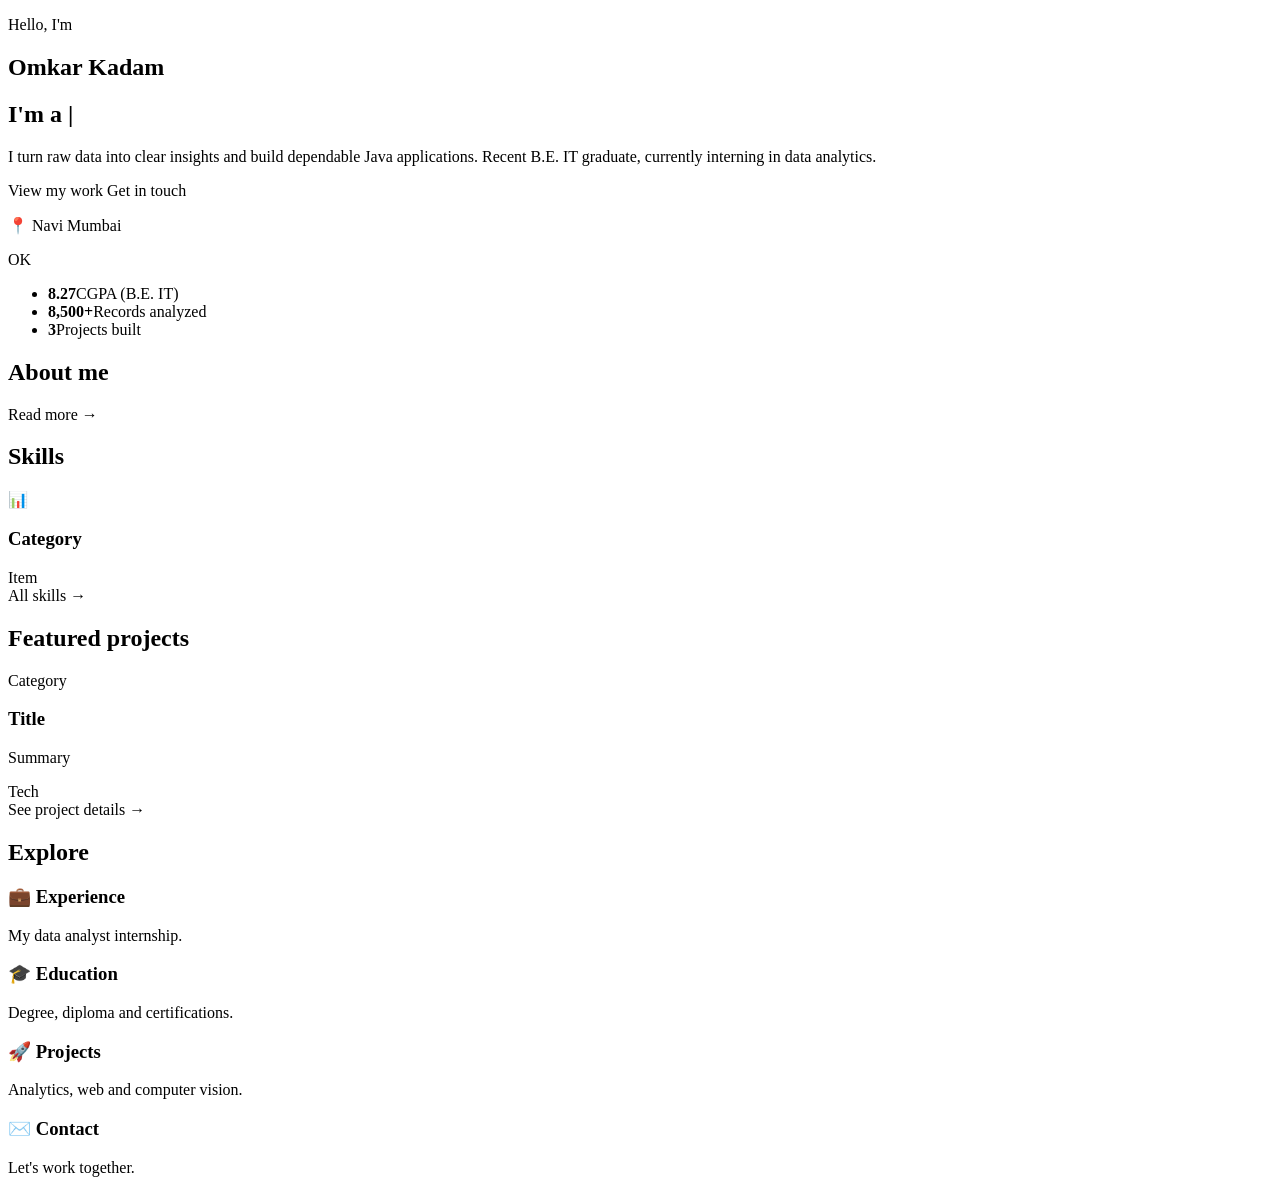
<file: src/main/resources/templates/index.html>
<!DOCTYPE html>
<html lang="en" xmlns:th="http://www.thymeleaf.org">
<head th:replace="~{fragments/layout :: head('Home')}"></head>
<body>
<header th:replace="~{fragments/layout :: nav}"></header>

<main>
    <section class="hero">
        <div class="container hero-inner">
            <div class="hero-text">
                <p class="eyebrow">Hello, I'm</p>
                <h1 th:text="${profile.name}">Omkar Kadam</h1>
                <h2 class="typed-line">I'm a <span id="typed" data-words="Data Analyst,Java Developer,Power BI Developer,Problem Solver"></span><span class="cursor">|</span></h2>
                <p class="lead">I turn raw data into clear insights and build dependable Java applications. Recent B.E. IT graduate, currently interning in data analytics.</p>
                <div class="hero-actions">
                    <a th:href="@{/projects}" class="btn">View my work</a>
                    <a th:href="@{/contact}" class="btn btn-outline">Get in touch</a>
                </div>
                <p class="meta">📍 <span th:text="${profile.location}">Navi Mumbai</span></p>
            </div>
            <div class="hero-card">
                <div class="avatar">OK</div>
                <ul class="stat-list">
                    <li><strong>8.27</strong><span>CGPA (B.E. IT)</span></li>
                    <li><strong>8,500+</strong><span>Records analyzed</span></li>
                    <li><strong>3</strong><span>Projects built</span></li>
                </ul>
            </div>
        </div>
    </section>

    <section class="section">
        <div class="container">
            <h2 class="section-title">About me</h2>
            <p class="section-text" th:text="${profile.summary}"></p>
            <a th:href="@{/about}" class="link-arrow">Read more →</a>
        </div>
    </section>

    <section class="section alt">
        <div class="container">
            <h2 class="section-title">Skills</h2>
            <div class="grid">
                <article class="card" th:each="skill : ${skills}">
                    <div class="card-icon" th:text="${skill.icon}">📊</div>
                    <h3 th:text="${skill.category}">Category</h3>
                    <div class="chips">
                        <span class="chip" th:each="item : ${skill.itemList}" th:text="${item}">Item</span>
                    </div>
                </article>
            </div>
            <a th:href="@{/skills}" class="link-arrow">All skills →</a>
        </div>
    </section>

    <section class="section">
        <div class="container">
            <h2 class="section-title">Featured projects</h2>
            <div class="grid">
                <article class="card" th:each="p : ${projects}">
                    <span class="tag" th:text="${p.category}">Category</span>
                    <h3 th:text="${p.title}">Title</h3>
                    <p th:text="${p.summary}">Summary</p>
                    <div class="chips">
                        <span class="chip" th:each="t : ${p.techList}" th:text="${t}">Tech</span>
                    </div>
                </article>
            </div>
            <a th:href="@{/projects}" class="link-arrow">See project details →</a>
        </div>
    </section>

    <section class="section alt">
        <div class="container">
            <h2 class="section-title">Explore</h2>
            <div class="grid grid-4">
                <a class="card card-link" th:href="@{/experience}"><h3>💼 Experience</h3><p>My data analyst internship.</p></a>
                <a class="card card-link" th:href="@{/education}"><h3>🎓 Education</h3><p>Degree, diploma and certifications.</p></a>
                <a class="card card-link" th:href="@{/projects}"><h3>🚀 Projects</h3><p>Analytics, web and computer vision.</p></a>
                <a class="card card-link" th:href="@{/contact}"><h3>✉️ Contact</h3><p>Let's work together.</p></a>
            </div>
        </div>
    </section>
</main>

<footer th:replace="~{fragments/layout :: footer}"></footer>
</body>
</html>
</file>
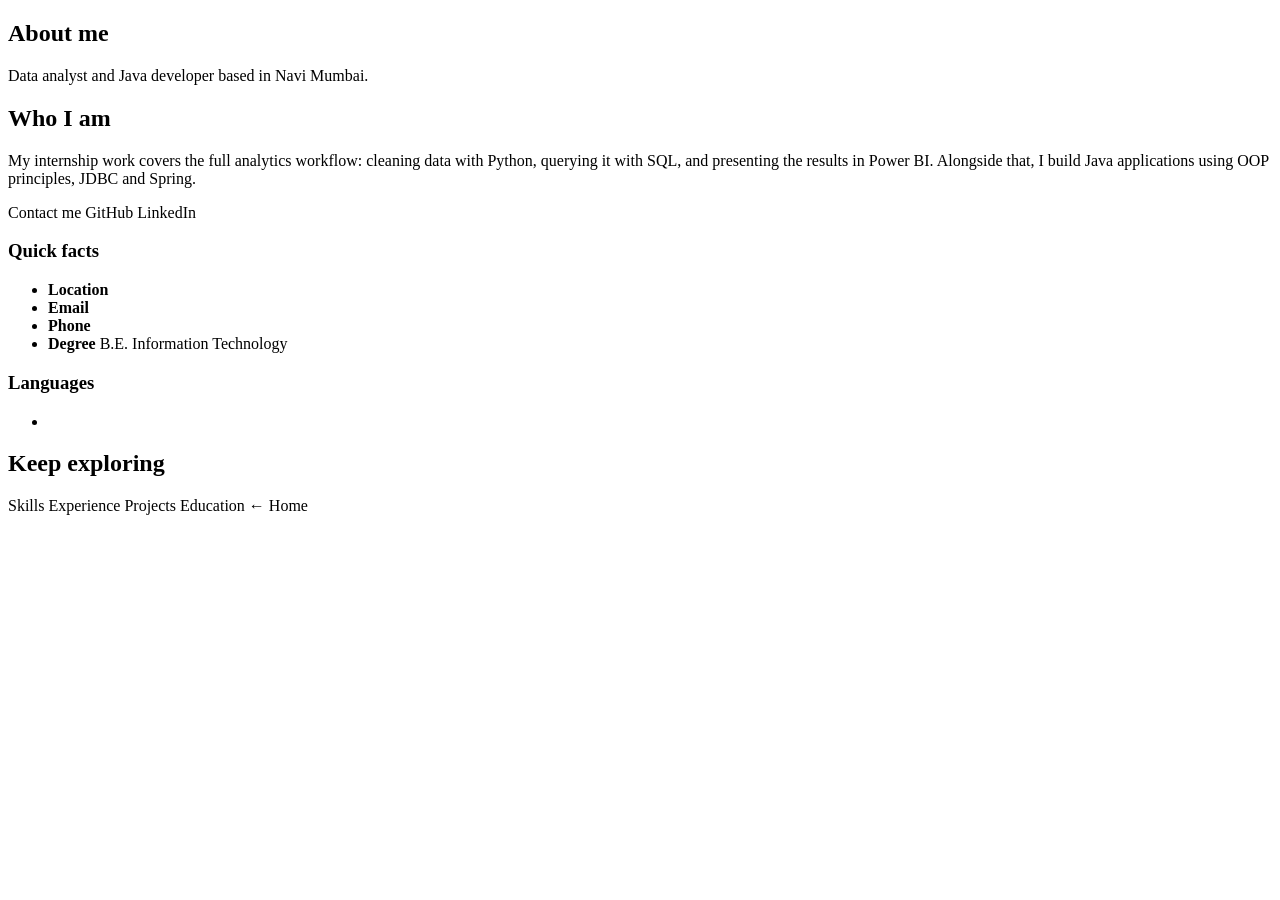
<file: src/main/resources/templates/about.html>
<!DOCTYPE html>
<html lang="en" xmlns:th="http://www.thymeleaf.org">
<head th:replace="~{fragments/layout :: head('About')}"></head>
<body>
<header th:replace="~{fragments/layout :: nav}"></header>

<main>
    <section class="page-banner">
        <div class="container">
            <h1>About me</h1>
            <p>Data analyst and Java developer based in Navi Mumbai.</p>
        </div>
    </section>

    <section class="section">
        <div class="container two-col">
            <div>
                <h2 class="section-title">Who I am</h2>
                <p class="section-text" th:text="${profile.summary}"></p>
                <p class="section-text">My internship work covers the full analytics workflow: cleaning data with Python, querying it with SQL, and presenting the results in Power BI. Alongside that, I build Java applications using OOP principles, JDBC and Spring.</p>
                <div class="hero-actions">
                    <a th:href="@{/contact}" class="btn">Contact me</a>
                    <a th:href="${profile.github}" class="btn btn-outline" target="_blank" rel="noopener">GitHub</a>
                    <a th:href="${profile.linkedin}" class="btn btn-outline" target="_blank" rel="noopener">LinkedIn</a>
                </div>
            </div>
            <aside class="card">
                <h3>Quick facts</h3>
                <ul class="facts">
                    <li><strong>Location</strong> <span th:text="${profile.location}"></span></li>
                    <li><strong>Email</strong> <a th:href="'mailto:' + ${profile.email}" th:text="${profile.email}"></a></li>
                    <li><strong>Phone</strong> <span th:text="${profile.phone}"></span></li>
                    <li><strong>Degree</strong> <span>B.E. Information Technology</span></li>
                </ul>
                <h3>Languages</h3>
                <ul class="facts">
                    <li th:each="l : ${profile.languages}"><strong th:text="${l.name()}"></strong> <span th:text="${l.level()}"></span></li>
                </ul>
            </aside>
        </div>
    </section>

    <section class="section alt">
        <div class="container">
            <h2 class="section-title">Keep exploring</h2>
            <div class="hero-actions">
                <a th:href="@{/skills}" class="btn btn-outline">Skills</a>
                <a th:href="@{/experience}" class="btn btn-outline">Experience</a>
                <a th:href="@{/projects}" class="btn btn-outline">Projects</a>
                <a th:href="@{/education}" class="btn btn-outline">Education</a>
                <a th:href="@{/}" class="btn btn-outline">← Home</a>
            </div>
        </div>
    </section>
</main>

<footer th:replace="~{fragments/layout :: footer}"></footer>
</body>
</html>
</file>
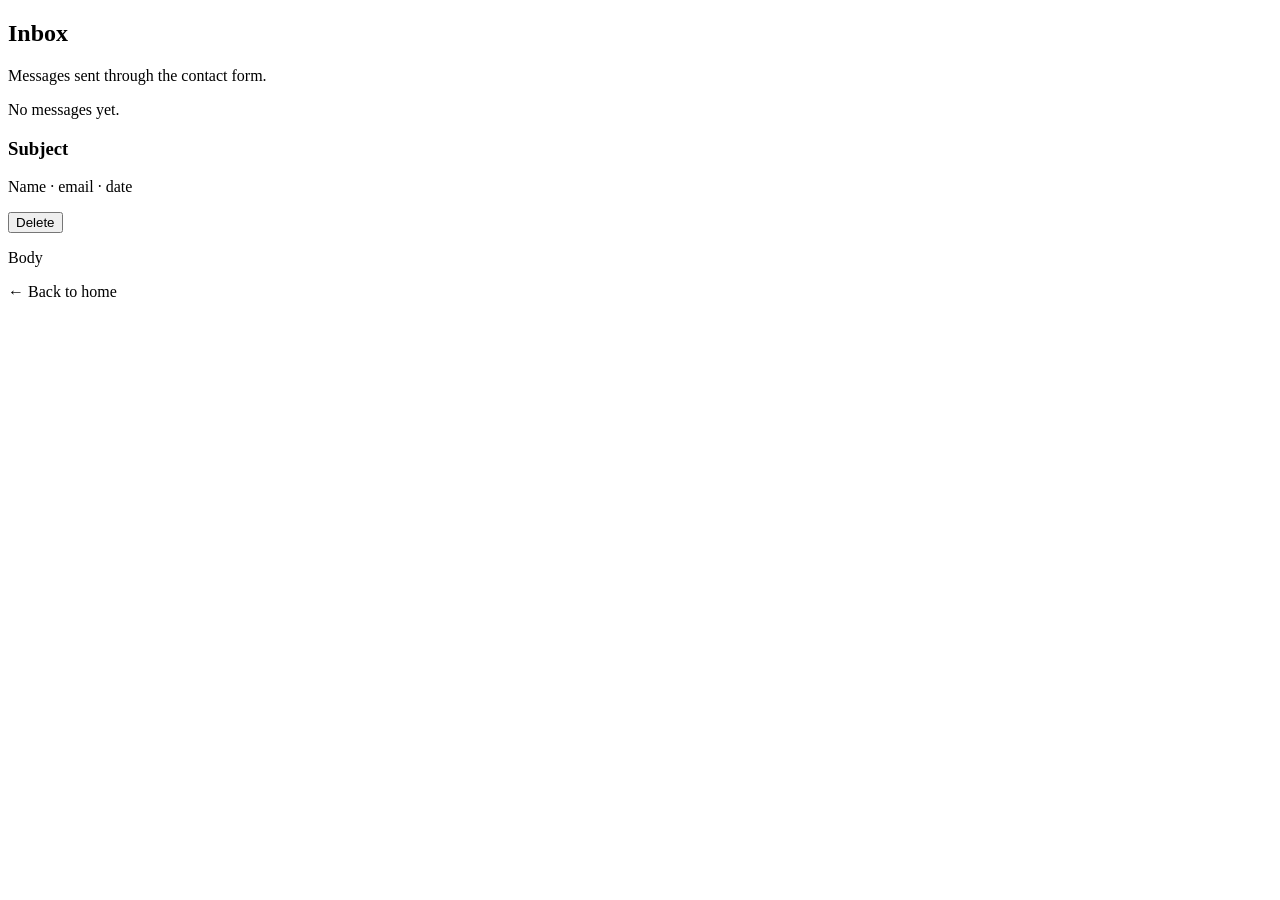
<file: src/main/resources/templates/admin-messages.html>
<!DOCTYPE html>
<html lang="en" xmlns:th="http://www.thymeleaf.org">
<head th:replace="~{fragments/layout :: head('Messages')}"></head>
<body>
<header th:replace="~{fragments/layout :: nav}"></header>

<main>
    <section class="page-banner">
        <div class="container">
            <h1>Inbox</h1>
            <p>Messages sent through the contact form.</p>
        </div>
    </section>

    <section class="section">
        <div class="container">
            <p class="muted" th:if="${#lists.isEmpty(messages)}">No messages yet.</p>
            <article class="card message" th:each="m : ${messages}">
                <div class="message-head">
                    <div>
                        <h3 th:text="${m.subject}">Subject</h3>
                        <p class="muted">
                            <span th:text="${m.name}">Name</span> ·
                            <a th:href="'mailto:' + ${m.email}" th:text="${m.email}">email</a> ·
                            <span th:text="${#temporals.format(m.createdAt, 'dd MMM yyyy, HH:mm')}">date</span>
                        </p>
                    </div>
                    <form th:action="@{/admin/messages/{id}/delete(id=${m.id})}" method="post">
                        <button type="submit" class="btn btn-small btn-danger">Delete</button>
                    </form>
                </div>
                <p class="message-body" th:text="${m.message}">Body</p>
            </article>
            <p class="back"><a th:href="@{/}" class="link-arrow">← Back to home</a></p>
        </div>
    </section>
</main>

<footer th:replace="~{fragments/layout :: footer}"></footer>
</body>
</html>
</file>
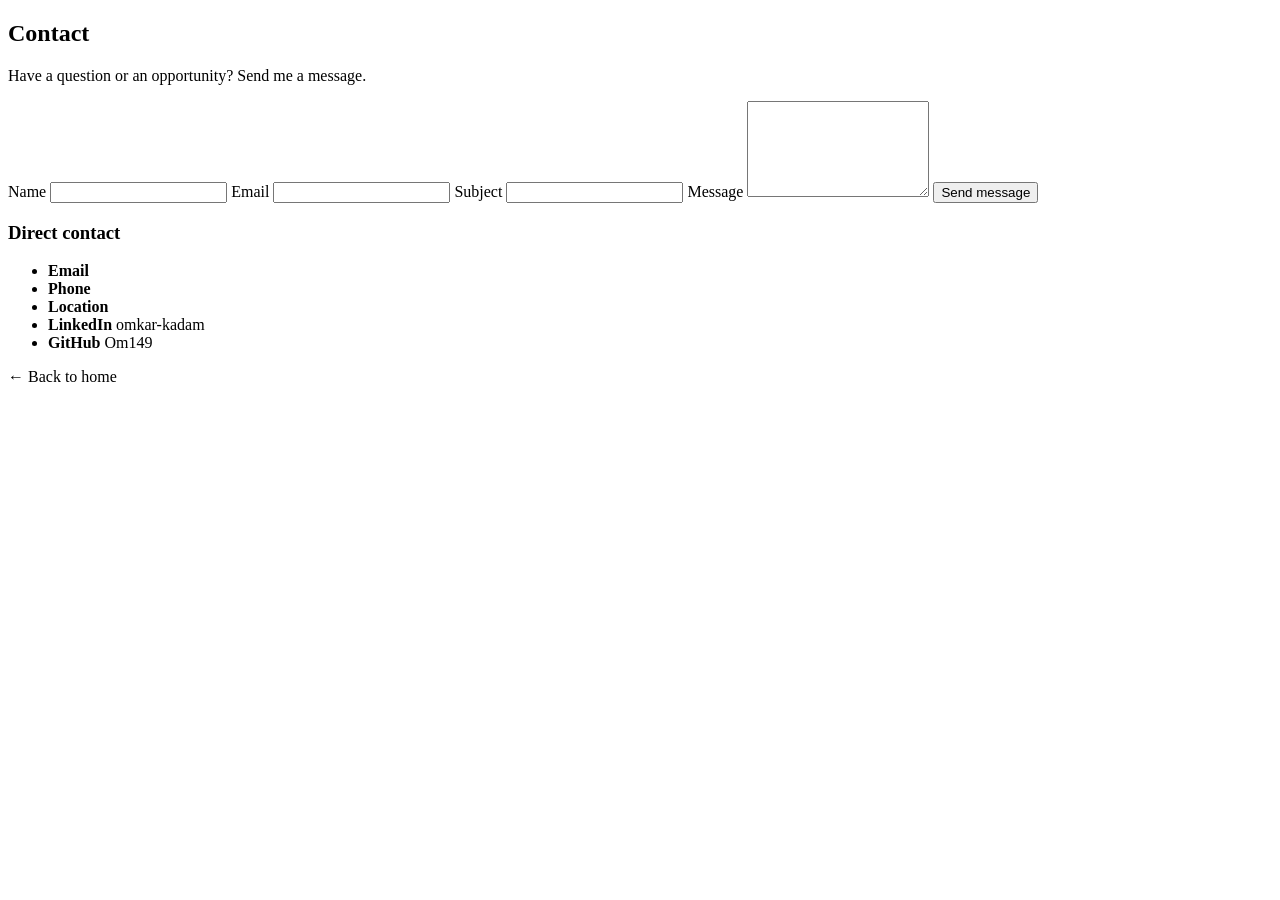
<file: src/main/resources/templates/contact.html>
<!DOCTYPE html>
<html lang="en" xmlns:th="http://www.thymeleaf.org">
<head th:replace="~{fragments/layout :: head('Contact')}"></head>
<body>
<header th:replace="~{fragments/layout :: nav}"></header>

<main>
    <section class="page-banner">
        <div class="container">
            <h1>Contact</h1>
            <p>Have a question or an opportunity? Send me a message.</p>
        </div>
    </section>

    <section class="section">
        <div class="container two-col">
            <form th:action="@{/contact}" th:object="${contactMessage}" method="post" class="card form" novalidate>
                <div class="alert success" th:if="${success}" th:text="${success}"></div>

                <label for="name">Name</label>
                <input id="name" type="text" th:field="*{name}" maxlength="100" required>
                <small class="error" th:if="${#fields.hasErrors('name')}" th:errors="*{name}"></small>

                <label for="email">Email</label>
                <input id="email" type="email" th:field="*{email}" maxlength="150" required>
                <small class="error" th:if="${#fields.hasErrors('email')}" th:errors="*{email}"></small>

                <label for="subject">Subject</label>
                <input id="subject" type="text" th:field="*{subject}" maxlength="150" required>
                <small class="error" th:if="${#fields.hasErrors('subject')}" th:errors="*{subject}"></small>

                <label for="message">Message</label>
                <textarea id="message" th:field="*{message}" rows="6" maxlength="2000" required></textarea>
                <small class="error" th:if="${#fields.hasErrors('message')}" th:errors="*{message}"></small>

                <button type="submit" class="btn">Send message</button>
            </form>

            <aside class="card">
                <h3>Direct contact</h3>
                <ul class="facts">
                    <li><strong>Email</strong> <a th:href="'mailto:' + ${profile.email}" th:text="${profile.email}"></a></li>
                    <li><strong>Phone</strong> <a th:href="'tel:' + ${profile.phone}" th:text="${profile.phone}"></a></li>
                    <li><strong>Location</strong> <span th:text="${profile.location}"></span></li>
                    <li><strong>LinkedIn</strong> <a th:href="${profile.linkedin}" target="_blank" rel="noopener">omkar-kadam</a></li>
                    <li><strong>GitHub</strong> <a th:href="${profile.github}" target="_blank" rel="noopener">Om149</a></li>
                </ul>
                <p class="back"><a th:href="@{/}" class="link-arrow">← Back to home</a></p>
            </aside>
        </div>
    </section>
</main>

<footer th:replace="~{fragments/layout :: footer}"></footer>
</body>
</html>
</file>
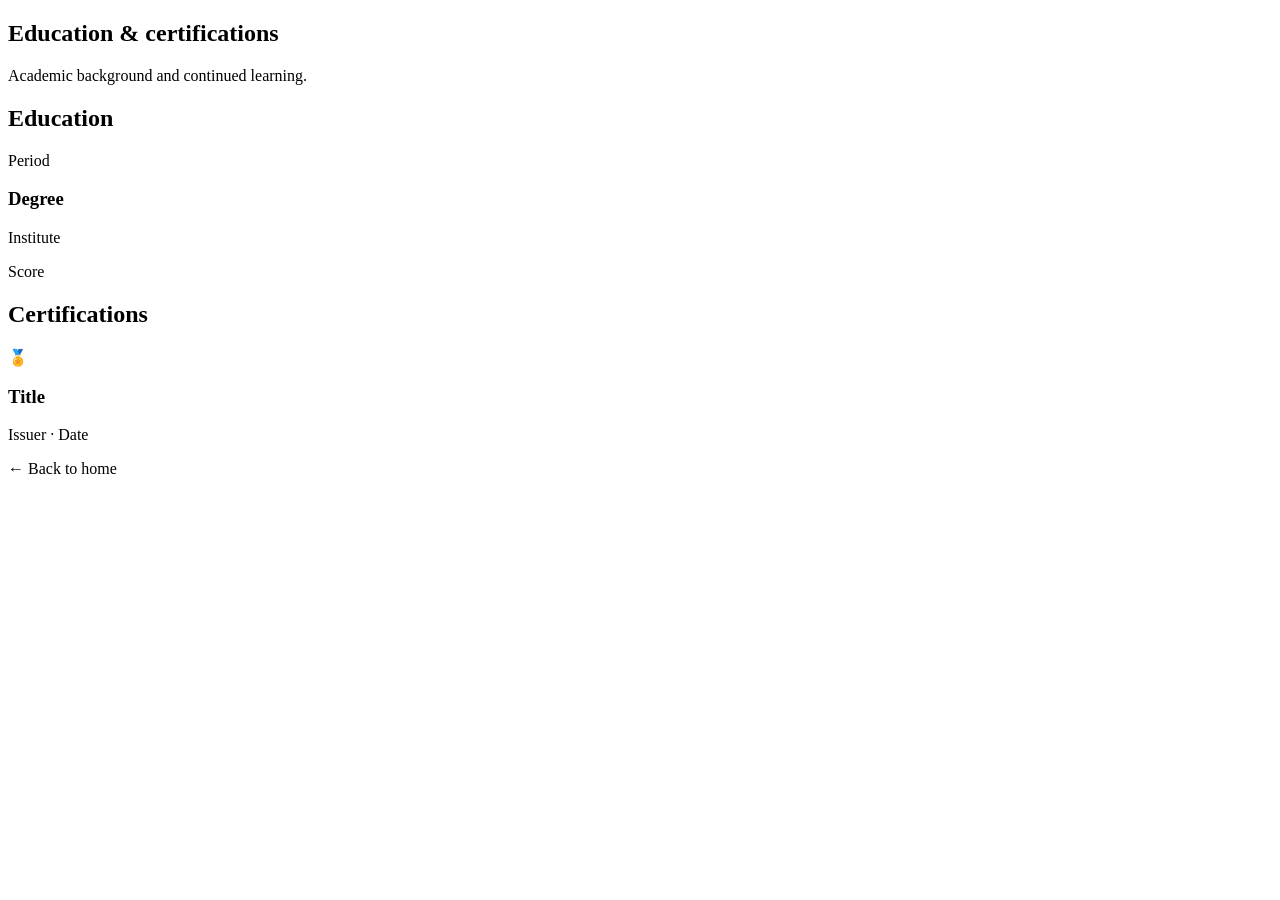
<file: src/main/resources/templates/education.html>
<!DOCTYPE html>
<html lang="en" xmlns:th="http://www.thymeleaf.org">
<head th:replace="~{fragments/layout :: head('Education')}"></head>
<body>
<header th:replace="~{fragments/layout :: nav}"></header>

<main>
    <section class="page-banner">
        <div class="container">
            <h1>Education &amp; certifications</h1>
            <p>Academic background and continued learning.</p>
        </div>
    </section>

    <section class="section">
        <div class="container">
            <h2 class="section-title">Education</h2>
            <div class="timeline">
                <article class="timeline-item" th:each="e : ${profile.education}">
                    <span class="timeline-date" th:text="${e.period()}">Period</span>
                    <h3 th:text="${e.degree()}">Degree</h3>
                    <p class="company" th:text="${e.institute()}">Institute</p>
                    <p class="muted" th:text="${e.score()}">Score</p>
                </article>
            </div>
        </div>
    </section>

    <section class="section alt">
        <div class="container">
            <h2 class="section-title">Certifications</h2>
            <div class="grid">
                <article class="card" th:each="c : ${profile.certifications}">
                    <div class="card-icon">🏅</div>
                    <h3 th:text="${c.title()}">Title</h3>
                    <p class="muted"><span th:text="${c.issuer()}">Issuer</span> · <span th:text="${c.date()}">Date</span></p>
                </article>
            </div>
            <p class="back"><a th:href="@{/}" class="link-arrow">← Back to home</a></p>
        </div>
    </section>
</main>

<footer th:replace="~{fragments/layout :: footer}"></footer>
</body>
</html>
</file>
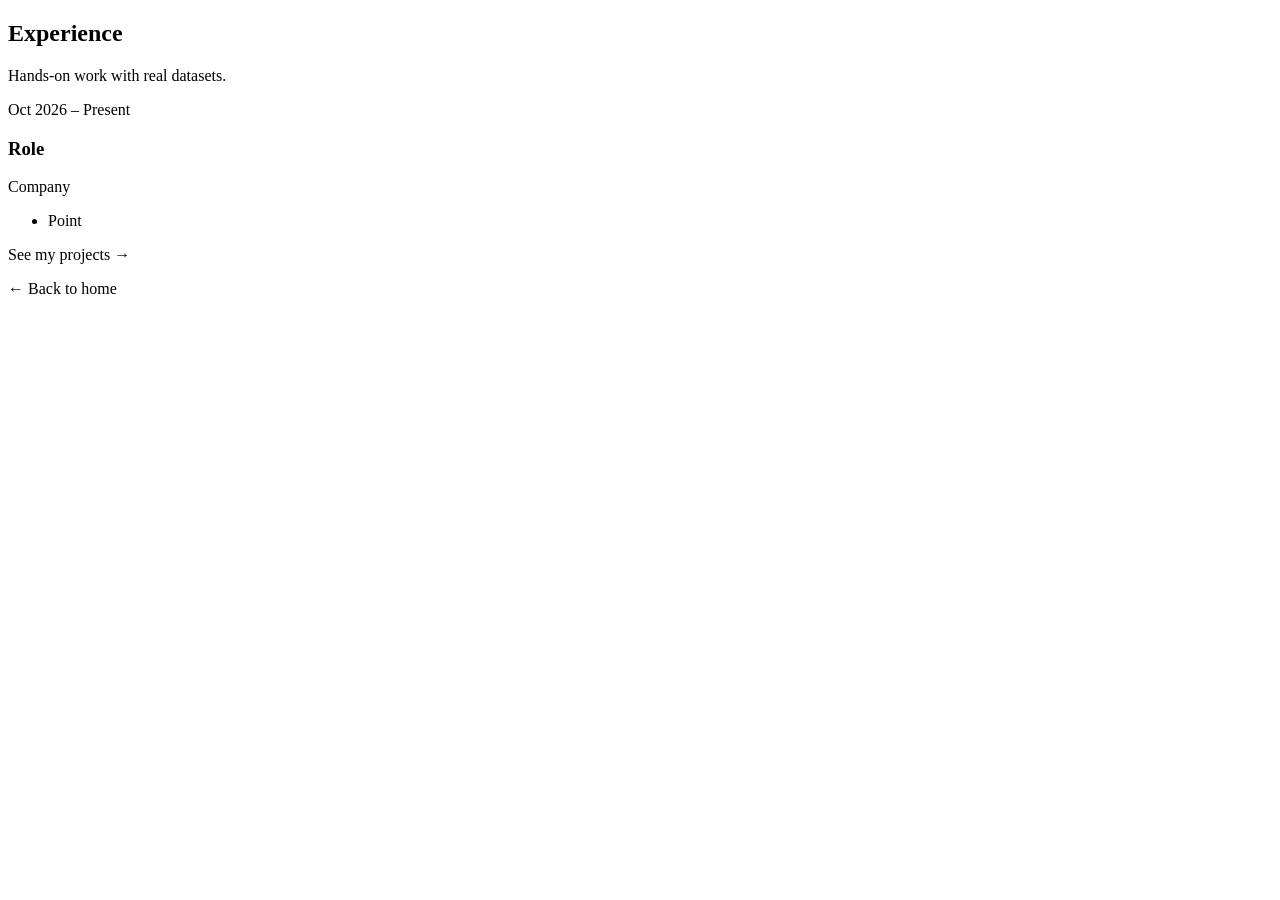
<file: src/main/resources/templates/experience.html>
<!DOCTYPE html>
<html lang="en" xmlns:th="http://www.thymeleaf.org">
<head th:replace="~{fragments/layout :: head('Experience')}"></head>
<body>
<header th:replace="~{fragments/layout :: nav}"></header>

<main>
    <section class="page-banner">
        <div class="container">
            <h1>Experience</h1>
            <p>Hands-on work with real datasets.</p>
        </div>
    </section>

    <section class="section">
        <div class="container">
            <div class="timeline">
                <article class="timeline-item" th:each="e : ${profile.experiences}">
                    <span class="timeline-date" th:text="${e.period()}">Oct 2026 – Present</span>
                    <h3 th:text="${e.role()}">Role</h3>
                    <p class="company" th:text="${e.company()}">Company</p>
                    <ul class="bullets">
                        <li th:each="pt : ${e.points()}" th:text="${pt}">Point</li>
                    </ul>
                </article>
            </div>
            <p class="back"><a th:href="@{/projects}" class="link-arrow">See my projects →</a></p>
            <p class="back"><a th:href="@{/}" class="link-arrow">← Back to home</a></p>
        </div>
    </section>
</main>

<footer th:replace="~{fragments/layout :: footer}"></footer>
</body>
</html>
</file>
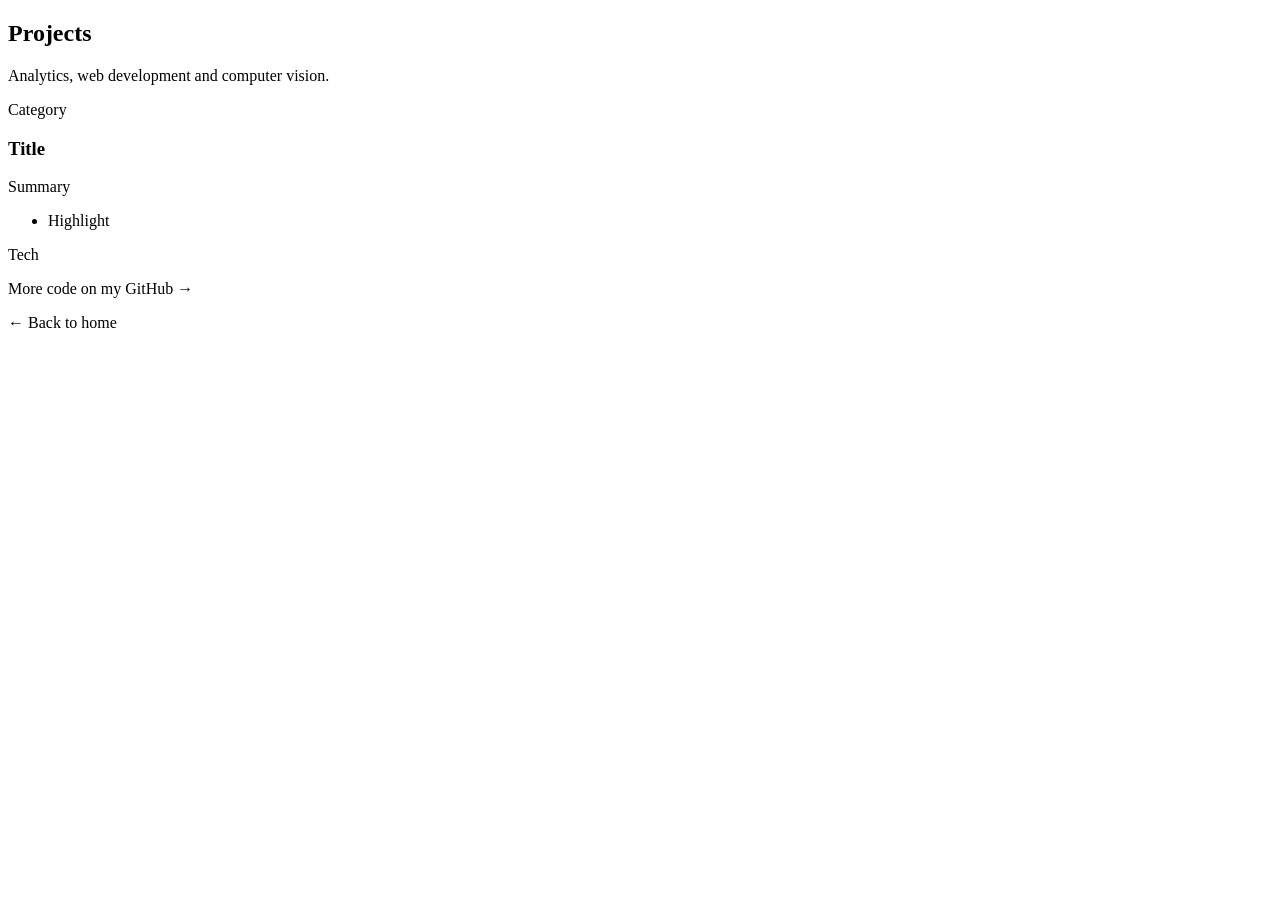
<file: src/main/resources/templates/projects.html>
<!DOCTYPE html>
<html lang="en" xmlns:th="http://www.thymeleaf.org">
<head th:replace="~{fragments/layout :: head('Projects')}"></head>
<body>
<header th:replace="~{fragments/layout :: nav}"></header>

<main>
    <section class="page-banner">
        <div class="container">
            <h1>Projects</h1>
            <p>Analytics, web development and computer vision.</p>
        </div>
    </section>

    <section class="section">
        <div class="container">
            <div class="project-list">
                <article class="card project" th:each="p : ${projects}">
                    <span class="tag" th:text="${p.category}">Category</span>
                    <h3 th:text="${p.title}">Title</h3>
                    <p class="muted" th:text="${p.summary}">Summary</p>
                    <ul class="bullets">
                        <li th:each="h : ${p.highlightList}" th:text="${h}">Highlight</li>
                    </ul>
                    <div class="chips">
                        <span class="chip" th:each="t : ${p.techList}" th:text="${t}">Tech</span>
                    </div>
                </article>
            </div>
            <p class="back">More code on <a th:href="${profile.github}" target="_blank" rel="noopener" class="link-arrow">my GitHub →</a></p>
            <p class="back"><a th:href="@{/}" class="link-arrow">← Back to home</a></p>
        </div>
    </section>
</main>

<footer th:replace="~{fragments/layout :: footer}"></footer>
</body>
</html>
</file>
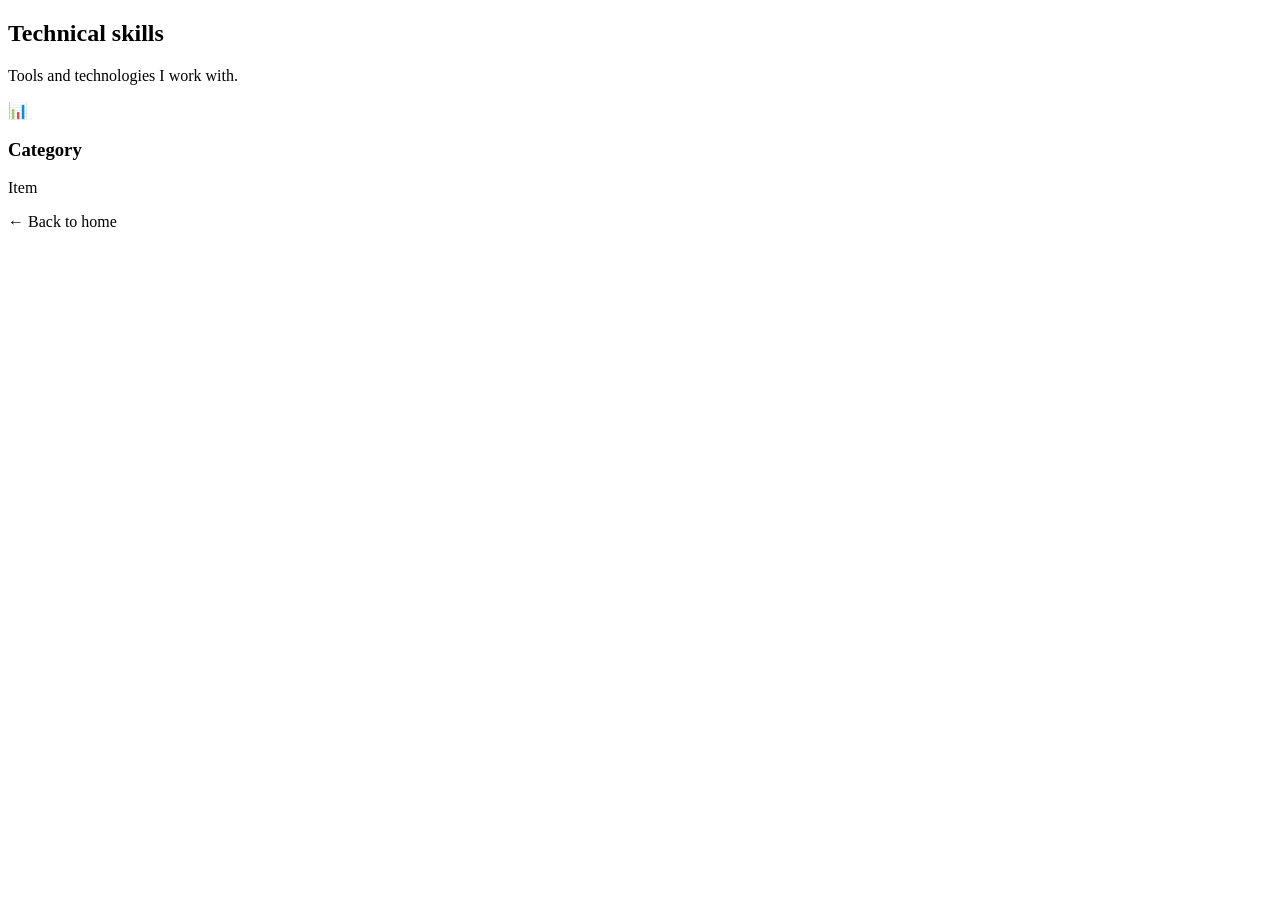
<file: src/main/resources/templates/skills.html>
<!DOCTYPE html>
<html lang="en" xmlns:th="http://www.thymeleaf.org">
<head th:replace="~{fragments/layout :: head('Skills')}"></head>
<body>
<header th:replace="~{fragments/layout :: nav}"></header>

<main>
    <section class="page-banner">
        <div class="container">
            <h1>Technical skills</h1>
            <p>Tools and technologies I work with.</p>
        </div>
    </section>

    <section class="section">
        <div class="container">
            <div class="grid">
                <article class="card" th:each="skill : ${skills}">
                    <div class="card-icon" th:text="${skill.icon}">📊</div>
                    <h3 th:text="${skill.category}">Category</h3>
                    <div class="chips">
                        <span class="chip" th:each="item : ${skill.itemList}" th:text="${item}">Item</span>
                    </div>
                </article>
            </div>
            <p class="back"><a th:href="@{/}" class="link-arrow">← Back to home</a></p>
        </div>
    </section>
</main>

<footer th:replace="~{fragments/layout :: footer}"></footer>
</body>
</html>
</file>
